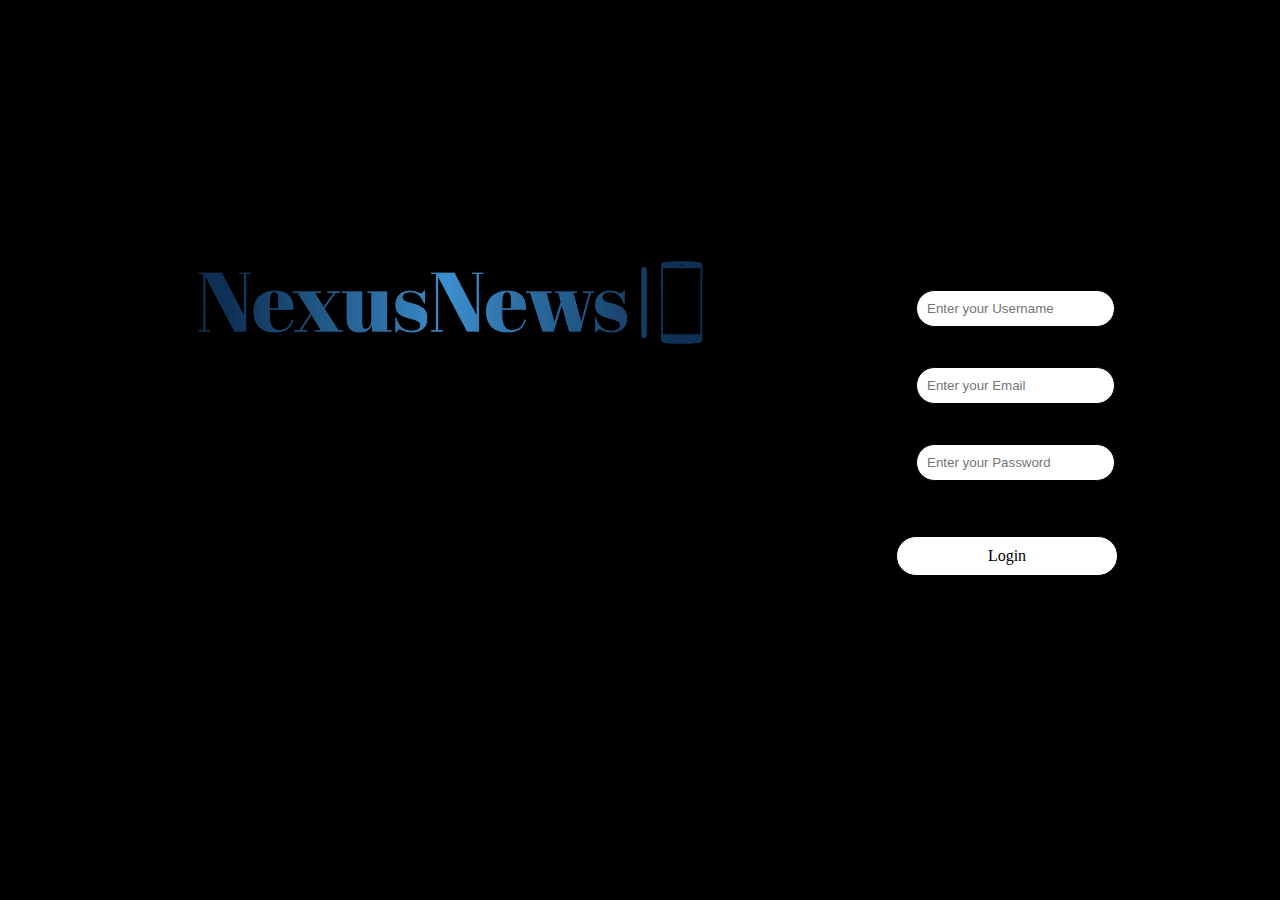
<file: Hemsida/login.html>
<!DOCTYPE html>
<html lang="en">
  <head>
    <meta charset="UTF-8" />
    <meta name="viewport" content="width=device-width, initial-scale=1.0" />
    <title>Document</title>
    <link rel="stylesheet" href="Login.css" />
  </head>
  <body>
    <main class="container">
        <img src="nexusnews-high-resolution-logo-transparent (1).png">
      <form action="">
        <input
          type="text"
          id="first"
          name="first"
          class="form-control"
          placeholder="Enter your Username"
          required
        />

        <input
          type="email"
          id="email"
          name="email"
          class="form-control"
          placeholder="Enter your Email"
          required
        />

        <input
          type="password"
          id="password"
          name="password"
          class="form-control"
          placeholder="Enter your Password"
          required
        />
        <div id="login">Login</div>
      </form>
    </main>
  </body>
  <script src="login.js"></script>
</html>
</file>
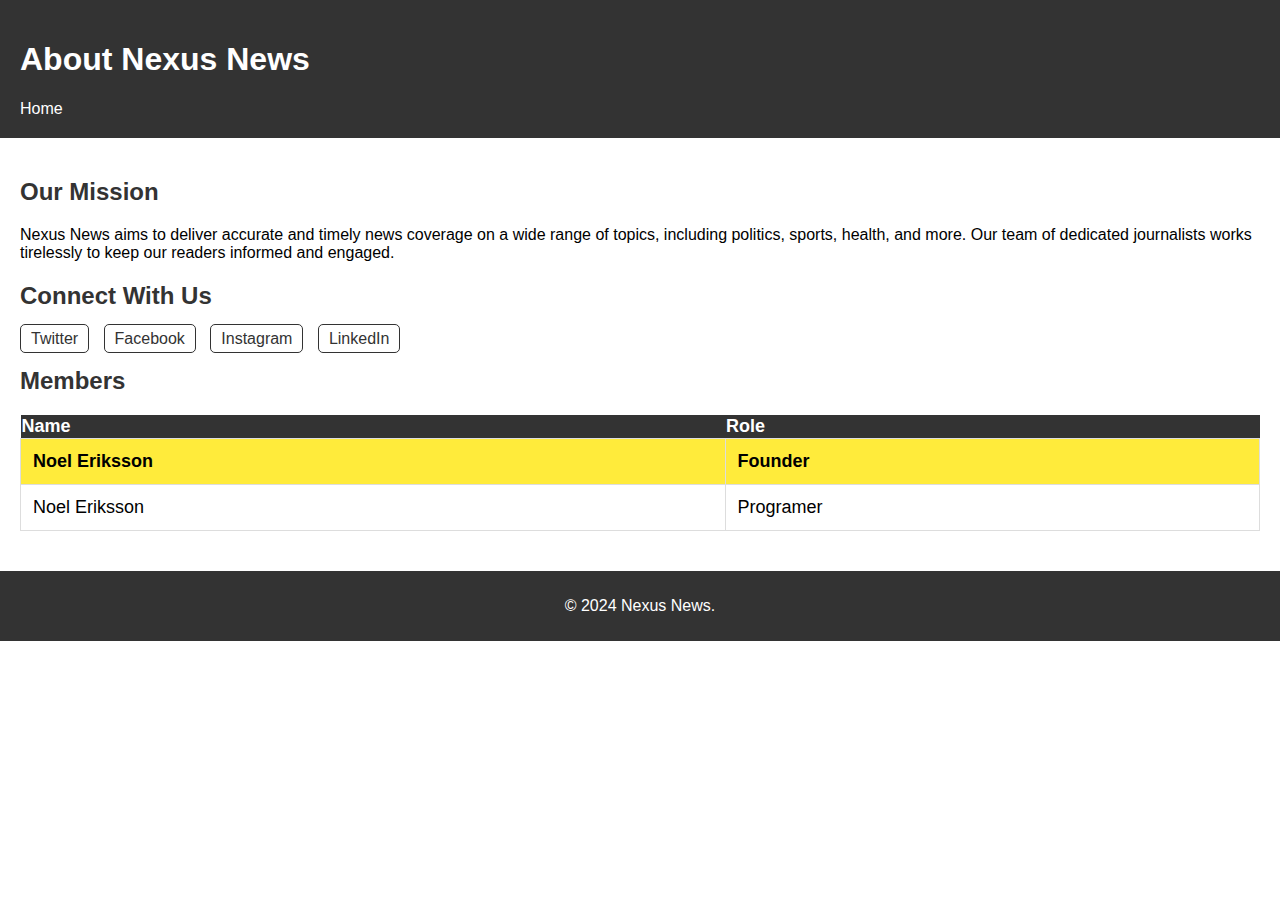
<file: Hemsida/Html/about.html>
<!DOCTYPE html>
<html lang="en">
<head>
    <meta charset="UTF-8">
    <meta name="viewport" content="width=device-width, initial-scale=1.0">
    <title>About Us - Nexus News</title>
    <link rel="stylesheet" href="../css/about.css">
</head>
<body>
    <header>
        <h1>About Nexus News</h1>
        <nav>
            <a href="./index.html">Home</a>
        </nav>
    </header>
    <main>
        <section>
            <h2>Our Mission</h2>
            <p>Nexus News aims to deliver accurate and timely news coverage on a wide range of topics, including politics, sports, health, and more. Our team of dedicated journalists works tirelessly to keep our readers informed and engaged.</p>
        </section>

        <section>
            <h2>Connect With Us</h2>
            <ul class="social-links">
                <li><a href="https://twitter.com" target="_blank">Twitter</a></li>
                <li><a href="https://www.facebook.com" target="_blank">Facebook</a></li>
                <li><a href="https://www.instagram.com" target="_blank">Instagram</a></li>
                <li><a href="https://www.linkedin.com" target="_blank">LinkedIn</a></li>
            </ul>
        </section>

        <section>
            <h2>Members</h2>
            <table>
                <thead>
                    <tr>
                        <th>Name</th>
                        <th>Role</th>
                    </tr>
                </thead>
                <tbody>
                    <tr>
                        <td>Noel Eriksson</td>
                        <td>Founder</td>
                    </tr>
                    <tr>
                        <td>Noel Eriksson</td>
                        <td>Programer</td>
                    </tr>
                </tbody>
            </table>
        </section>
    </main>

    <footer>
        <p>&copy; 2024 Nexus News.</p>
    </footer>
</body>
</html>
</file>
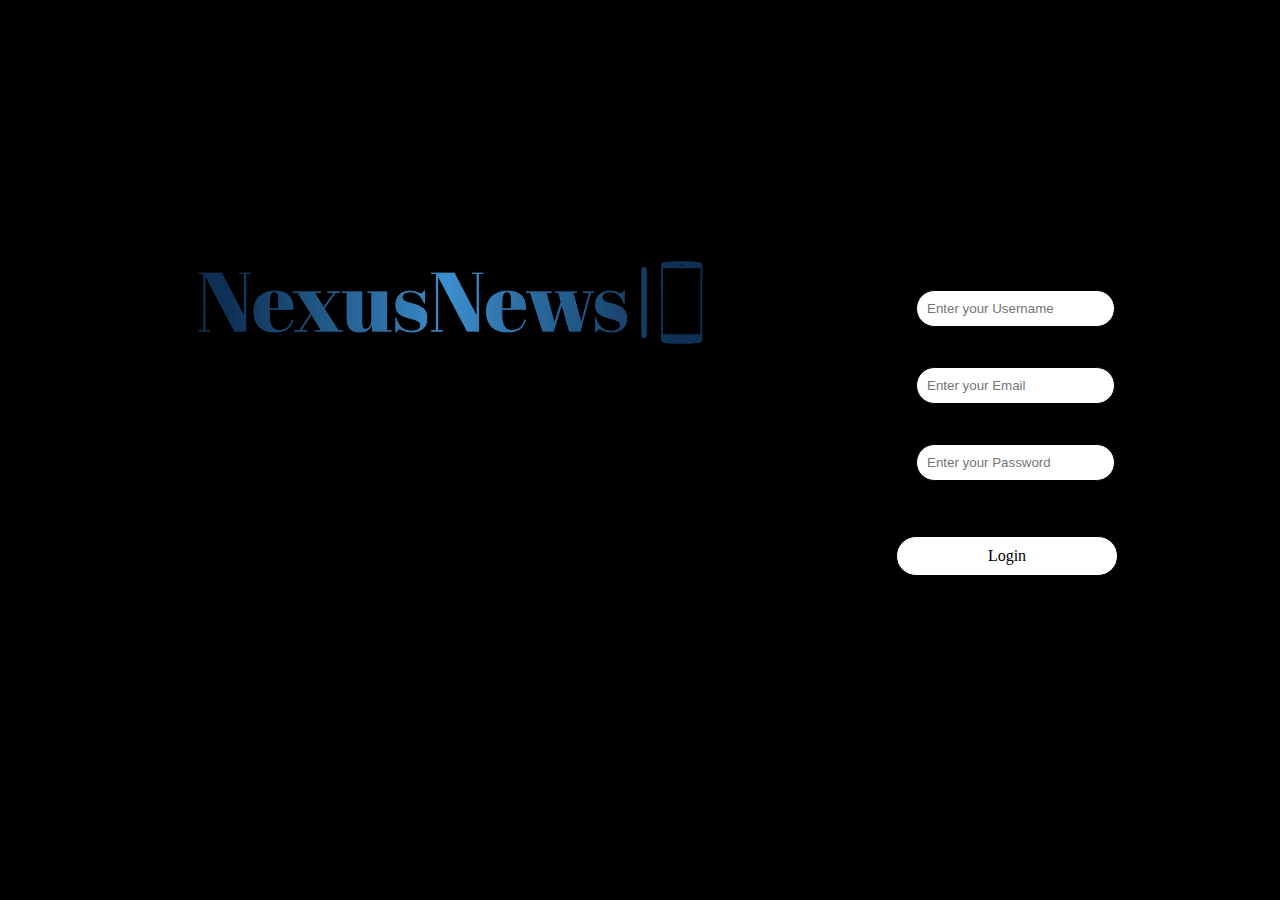
<file: Hemsida/Html/login.html>
<!DOCTYPE html>
<html lang="en">
  <head>
    <meta charset="UTF-8" />
    <meta name="viewport" content="width=device-width, initial-scale=1.0" />
    <title>Document</title>
    <link rel="stylesheet" href="../css/Login.css" />
  </head>
  <body>
    <main class="container">
        <img src="../Img/nexusnews-high-resolution-logo-transparent (1).png">
      <form action="">
        <input
          type="text"
          id="first"
          name="first"
          class="form-control"
          placeholder="Enter your Username"
          required
        />

        <input
          type="email"
          id="email"
          name="email"
          class="form-control"
          placeholder="Enter your Email"
          required
        />

        <input
          type="password"
          id="password"
          name="password"
          class="form-control"
          placeholder="Enter your Password"
          required
        />
        <div id="login">Login</div>
      </form>
    </main>
  </body>
  <script src="../Javascript/login.js"></script>
</html>
</file>
<file: Hemsida/Login.css>
body {
  background-color: black;
}

.container {
  display: flex;
}
form {
    width: 350px;
    position: absolute;
    left: 70%;
    top: 30%;
}
div {
  /* margin-left: 70%;
  margin-top: 35%; */
  border: 1px solid;
  border-radius: 20px;
  padding: 10px;
  width: 200px;
  display: flex;
  justify-content: space-evenly;
  cursor: pointer;
  background-color: white;
  margin-top: 10%;
}

input {
  padding: 10px;
  border: 1px solid;
  border-radius: 20px;
  margin: 20px;
}

img{
    width: 40%;
    margin-top: 20%;
    margin-left: 15%;
}
</file>
<file: Hemsida/css/about.css>
body {
  font-family: Arial, sans-serif;
  margin: 0;
  padding: 0;
}

header {
  background-color: #333;
  color: #fff;
  padding: 20px;
}

nav a {
  color: #fff;
  text-decoration: none;
  margin-right: 20px;
}

main {
  padding: 20px;
}

h2 {
  color: #333;
}

.social-links {
  list-style-type: none;
  padding: 0;
}

.social-links li {
  display: inline;
  margin-right: 10px;
}

.social-links a {
  color: #333;
  text-decoration: none;
  border: 1px solid #333;
  padding: 5px 10px;
  border-radius: 5px;
  transition: background-color 0.3s;
}

.social-links a:hover {
  background-color: #ddd;
  cursor: pointer;
}

footer {
  background-color: #333;
  color: #fff;
  text-align: center;
  padding: 10px 0;
}

table {
  width: 100%;
  border-collapse: collapse;
  margin: 20px 0;
  font-size: 18px;
  text-align: left;
}

td {
  padding: 12px;
  border: 1px solid #ddd;
}

thead tr {
  background-color: #333;
  color: #fff;
}

tbody tr:nth-child(odd) {
  background-color: #ffeb3b;
  font-weight: bold;
}

@media screen and (max-width: 700px) {
  body {
    display: flex;
    flex-direction: column;
    align-items: center;
  }
  header,
  main,
  footer {
    width: 100%;
    max-width: 600px;
    box-sizing: border-box;
    padding: 10px;
  }
  nav a {
    margin-right: 10px;
  }
  .social-links li {
    margin-right: 5px;
  }
  .social-links a {
    font-size: 12px;
    padding: 3px 8px;
  }
  table {
    font-size: 16px;
  }
}
</file>
<file: Hemsida/css/Login.css>
body {
  background-color: black;
}

.container {
  display: flex;
}
form {
  width: 350px;
  position: absolute;
  left: 70%;
  top: 30%;
}
div {
  /* margin-left: 70%;
  margin-top: 35%; */
  border: 1px solid;
  border-radius: 20px;
  padding: 10px;
  width: 200px;
  display: flex;
  justify-content: space-evenly;
  cursor: pointer;
  background-color: white;
  margin-top: 10%;
}

input {
  padding: 10px;
  border: 1px solid;
  border-radius: 20px;
  margin: 20px;
}

img {
  width: 40%;
  margin-top: 20%;
  margin-left: 15%;
}

@media screen and (max-width: 700px) {
  .container {
    padding: 20px;
  }

  img {
    width: 80%;
  }

  form {
    flex-direction: column;
    width: 50%;
    margin-right: 100vh;
  }
}
</file>
